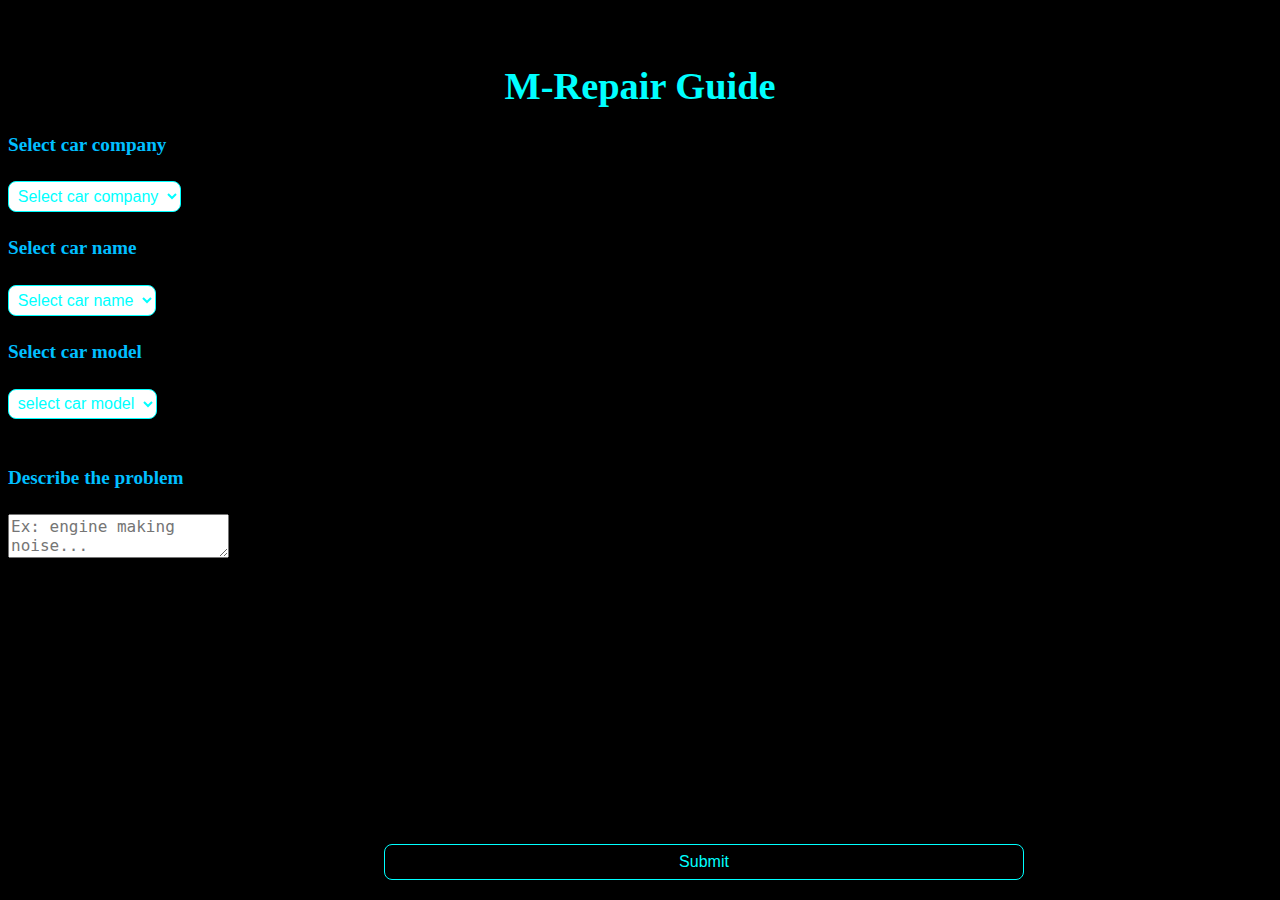
<file: repair.html>
<!DOCTYPE html>
<html lang="en">
<head>
  <meta charset="UTF-8">
  <meta name="viewport" content="width=device-width, initial-scale=1.0">
  <link rel="stylesheet" href="https://cdnjs.cloudflare.com/ajax/libs/font-awesome/6.0.0/css/all.min.css">

  <title>m-repair guide</title>

  <link href="repair.css" rel="stylesheet"> 
</head>
<body>
<header class="heading" > 
  <marque><h1>M-Repair Guide</h1></marque>
</header>
<div class="info">

  <div class="company">
    <h4>Select car company</h4>
    
    <select id="companySelect" required>
      <option value="">Select car company</option>
      <option value="tata">Tata</option>
      <option value="mahindra">Mahindra</option>
      <option value="suzuki">Suzuki</option>
      <option value="hyundai">Hyundai</option>
      <option value="toyota">Toyota</option>
    </select>
  </div>

  <div class="car name">
    <h4>Select car name</h4>
    <select id="carSelect" required>
      <option value="">Select car name</option>
    </select>
  </div>

<div class="car model">
  <h4>Select car model </h4>
<select id="carmodel" required>
<option value="">select car model</option>  
</select>
</div>
<br>

<div class="problem">
<h4>Describe the problem</h4>
<textarea id="problem" placeholder="Ex: engine making noise..." required></textarea>
</div>
<br>
<button class="submitbtn"  id="submitBtn">Submit</button>
    
</div>

<div id="notification-container"></div>

</body>

<script src="repair.js"></script>
</html>
</file>
<file: repair.css>
#notification-container {
  position: fixed;
  top: 20px;
  right: 20px;
  z-index: 1000;
  display: flex;
  flex-direction: column;
  align-items: flex-end;
}

.notification {
  background-color: #000;
  color: cyan;
  font-size: 1.1rem;
  padding: 15px 25px;
  border-radius: 8px;
  box-shadow: 0 4px 15px rgba(0,0,0,0.2);
  margin-bottom: 10px;
  opacity: 0;
  transform: translateX(100%);
  transition: all 0.5s ease;
}

.notification.show {
  opacity: 1;
  transform: translateX(0);
}

body{
  background: #000; 
}

.heading
{
 text-align: center;
 color:cyan;
 margin-top: 4rem;
 font-size:1.2rem; 
}
.info
{
color:#00BFFF; 
 font-size:1.2rem; 
}

.info select
{
  background: white;
 color: aqua;
 border: 1px solid cyan;
  padding: 0.3rem;
  margin: 0rem;
 border-radius: 0.5rem;
font-size: 01rem;
}

.problem textarea
{
  color: #000; 
 font-size:1rem; 

}
.submitbtn
{
  border: 1px solid cyan;
  background:#000;
  font-size: 01rem;
 color: aqua;
 position: absolute;
 bottom: 20px;
 left: 30%;
 padding: 0.5rem;
  margin: 0rem;
  width: 50%;
 border-radius: 0.5rem;
}
</file>
